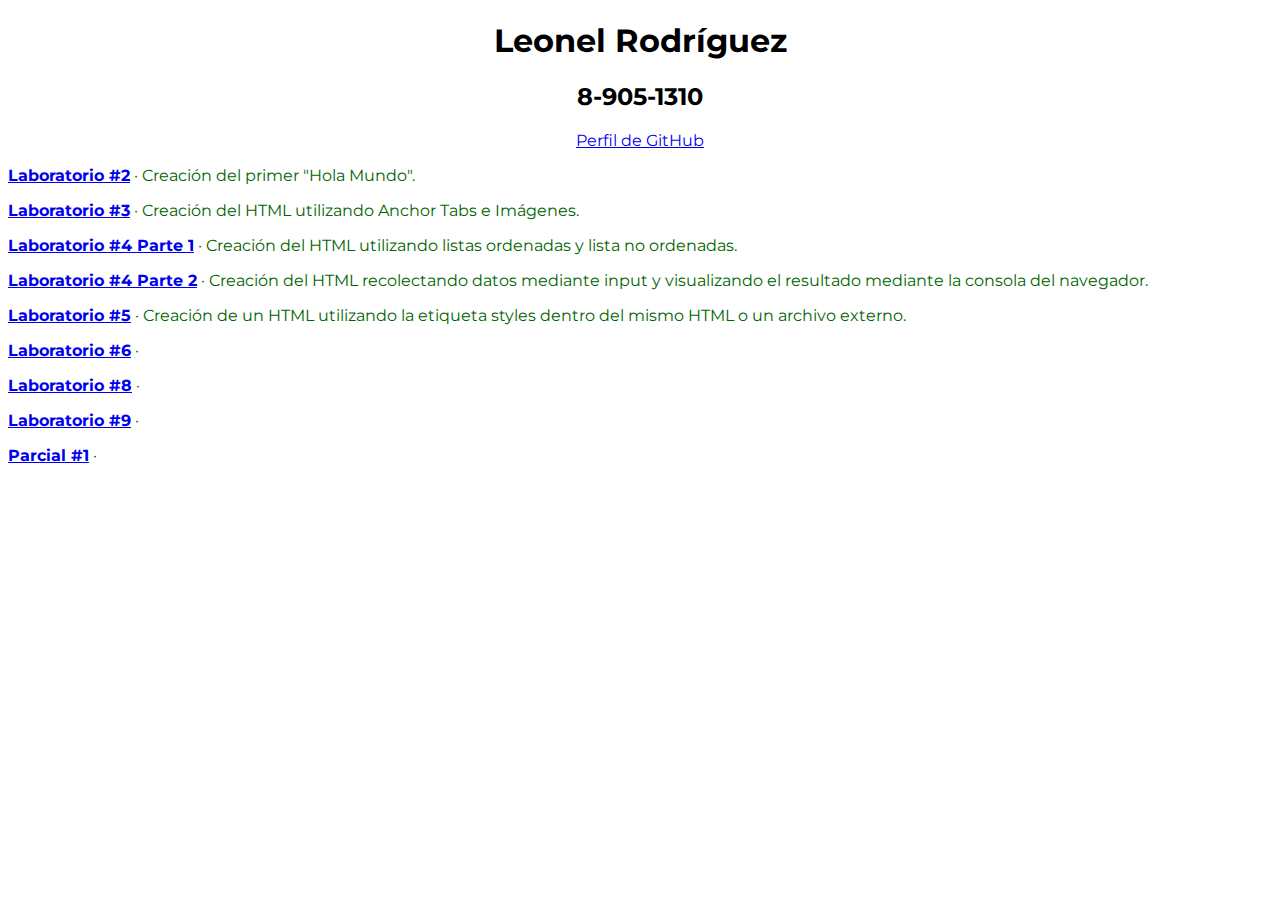
<file: index.html>
<!-- Este es un HTML dummy el cual permite -->
<!-- Abrir un index especifico en Git Pages -->
<!DOCTYPE html>
<html lang="en">
<head>
    <meta charset="UTF-8">
    <meta http-equiv="X-UA-Compatible" content="IE=edge">
    <meta name="viewport" content="width=device-width, initial-scale=1.0">
    <link rel="preconnect" href="https://fonts.googleapis.com">
    <link rel="preconnect" href="https://fonts.gstatic.com" crossorigin>
    <link href="https://fonts.googleapis.com/css2?family=Montserrat&display=swap" rel="stylesheet">
    <title>Menú de Laboratorios</title>
</head>
<body style="font-family: 'Montserrat', sans-serif";>
    <div align="center">
        <h1>Leonel Rodríguez</h1>
        <h2>8-905-1310</h2>
        <p><a href="https://github.com/lrodrigu16">Perfil de GitHub</a></p>
    </div>
    <div align="left">
        <p><a href="Laboratorio-2/index.html"><b>Laboratorio #2</b></a>
            <span style="color: darkgreen;"> · Creación del primer "Hola Mundo".</span></p>
        <p><a href="Laboratorio-3/index.html"><b>Laboratorio #3</b></a>
            <span style="color: darkgreen;"> · Creación del HTML utilizando Anchor Tabs e Imágenes.</span></p>
        <p><a href="Laboratorio-4/parte1.html"><b>Laboratorio #4 Parte 1</b></a>
            <span style="color: darkgreen;"> · Creación del HTML utilizando listas ordenadas y lista no ordenadas.</span></p>
        <p><a href="Laboratorio-4/parte2.html"><b>Laboratorio #4 Parte 2</b></a>
            <span style="color: darkgreen;"> · Creación del HTML  recolectando datos mediante input y visualizando el resultado mediante la consola del navegador.</span></p>
        <p><a href="Laboratorio-5/parte1.html"><b>Laboratorio #5</b></a>
            <span style="color: darkgreen;"> · Creación de un HTML utilizando la etiqueta styles dentro del mismo HTML o un archivo externo.</span></p>   
        <p><a href="Laboratorio-6/index.html"><b>Laboratorio #6</b></a>
            <span style="color: darkgreen;"> · </span></p>
        <p><a href="Laboratorio-8/index.html"><b>Laboratorio #8</b></a>
                <span style="color: darkgreen;"> · </span></p>
        <p><a href="Laboratorio-9/index.html"><b>Laboratorio #9</b></a>
                <span style="color: darkgreen;"> · </span></p>
                <p><a href="Parcial-1/index.html"><b>Parcial #1</b></a>
                        <span style="color: darkgreen;"> · </span></p>
        </div>
        
</body>
</html>
</file>
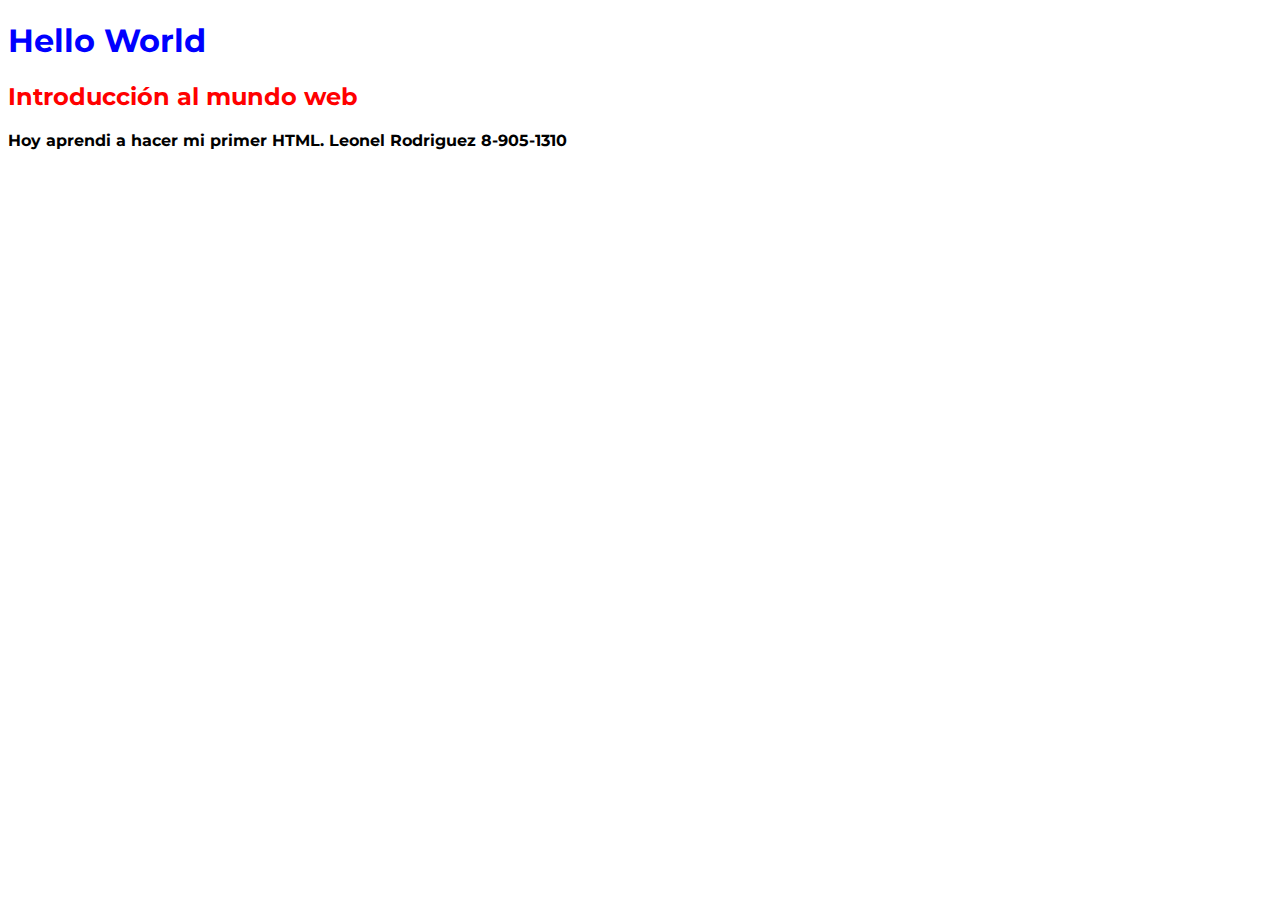
<file: Laboratorio-2/index.html>
<!DOCTYPE html>
<html lang="en">
<head>
    <meta charset="UTF-8">
    <meta http-equiv="X-UA-Compatible" content="IE=edge">
    <meta name="viewport" content="width=device-width, initial-scale=1.0">
    <link rel="preconnect" href="https://fonts.googleapis.com">
    <link rel="preconnect" href="https://fonts.gstatic.com" crossorigin>
    <link href="https://fonts.googleapis.com/css2?family=Montserrat:wght@200&display=swap" rel="stylesheet">
    <title>Laboratorio #2</title>
</head>
<body style="font-family: 'Montserrat', sans-serif";>
    <h1 style="color:blue">Hello World</h1>
    <h2 style="color:red">Introducción al mundo web</h2>
    <p><b>Hoy aprendi a hacer mi primer HTML. <span>Leonel Rodriguez</span> <span>8-905-1310</span></b></p>
</body>
</html>
</file>
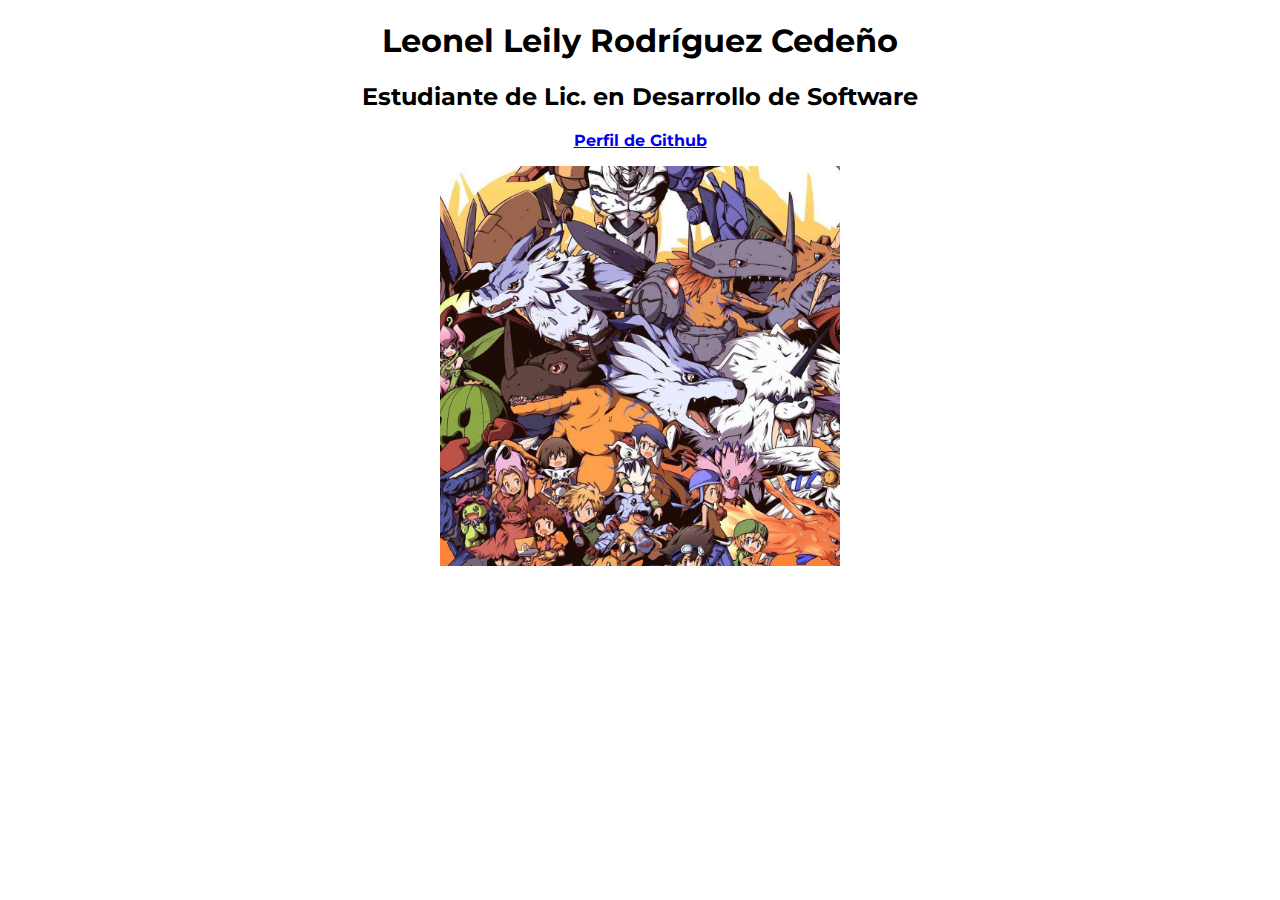
<file: Laboratorio-3/index.html>
<!DOCTYPE html>
<html lang="en">
<head>
    <meta charset="UTF-8">
    <meta http-equiv="X-UA-Compatible" content="IE=edge">
    <meta name="viewport" content="width=device-width, initial-scale=1.0">
    <link rel="stylesheet" href="styles.css">
    <link rel="preconnect" href="https://fonts.googleapis.com">
    <link rel="preconnect" href="https://fonts.gstatic.com" crossorigin>
    <link href="https://fonts.googleapis.com/css2?family=Montserrat:wght@200&display=swap" rel="stylesheet">
    <title>Laboratorio #3</title>
</head>
    <body style="font-family: 'Montserrat', sans-serif";>
        <!-- Se utiliza align="center" para alinear el contenido en el centro -->
    <div align="center">
        <h1>Leonel Leily Rodríguez Cedeño</h1>
        <h2>Estudiante de Lic. en Desarrollo de Software</h2>
        <!-- Se utiliza target="_blank" para que al momento de abrir el enlace sea en una ventana aparte -->
        <p><a target="_blank" href="https://github.com/lrodrigu16"><b>Perfil de Github</b></a></p>
        <!-- Se utiliza clase img-cropped para llamar a la clase en styles.css -->
        <p><img class="img-cropped" src="image.jpg" alt="Digimon Wallpaper"></p> 
    </div>
</body>
</html>
</file>
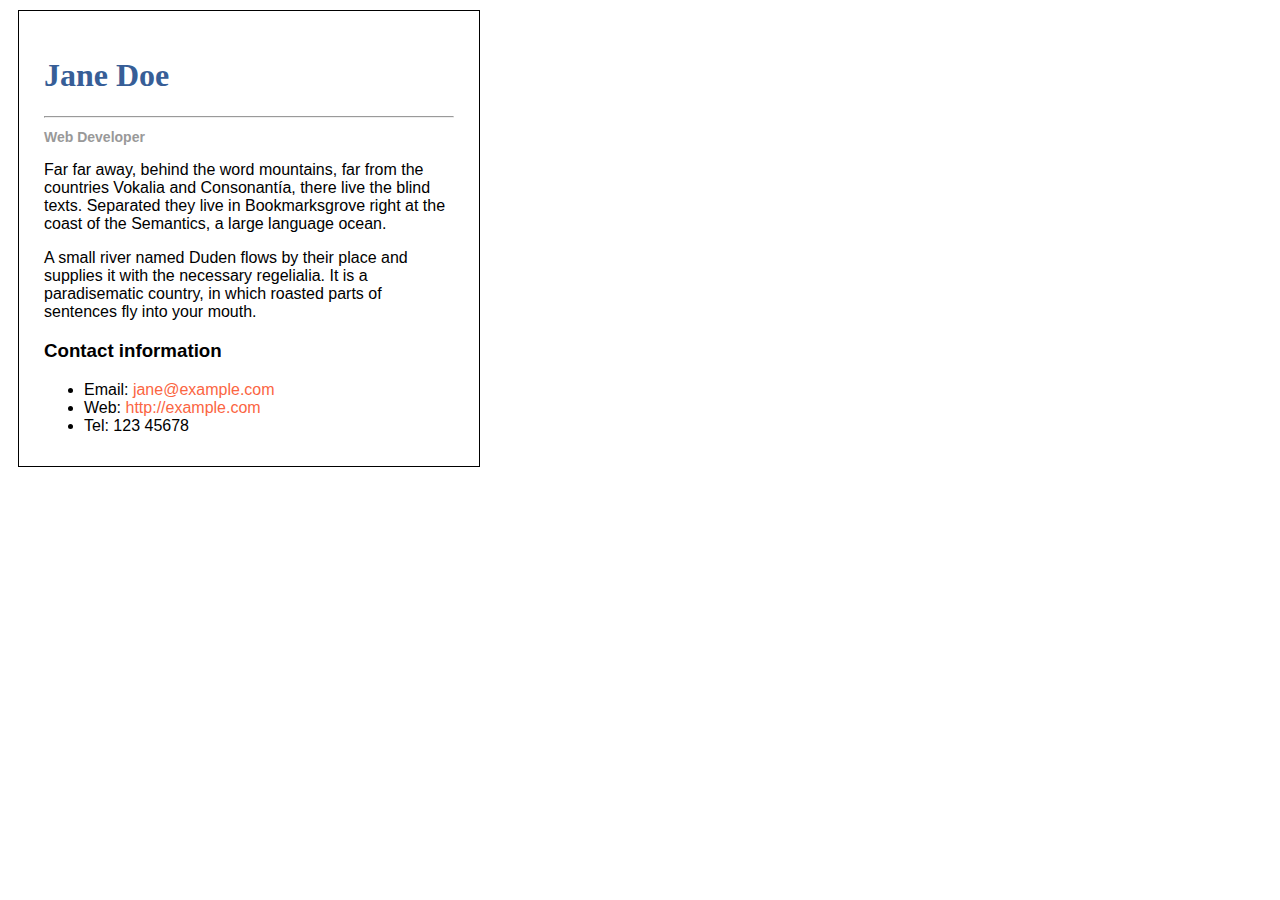
<file: Laboratorio-6/index.html>
<!DOCTYPE html>
<html lang="en">
<head>
    <meta charset="UTF-8">
    <meta http-equiv="X-UA-Compatible" content="IE=edge">
    <meta name="viewport" content="width=device-width, initial-scale=1.0">
    <link rel="stylesheet" href="styles.css">
    <title>Jane Doe</title>
</head>
<body>
    <div class="caja">
        <h1>Jane Doe</h1>
        <div class="content">
            <hr>
            <h2>Web Developer</h2>
            <p>Far far away, behind the word mountains, far from the countries Vokalia and Consonantía, there live the blind texts. Separated they live in Bookmarksgrove right at the coast of the Semantics, a large language ocean.</p>
            <p>A small river named Duden flows by their place and supplies it with the necessary regelialia. It is a paradisematic country, in which roasted parts of sentences fly into your mouth.</p>
            <h3>Contact information</h3>
            <ul>
                <li>Email: <span class="enlace">jane@example.com</span></li>
                <li>Web: <span class="enlace">http://example.com</span></li>
                <li>Tel: 123 45678</li>
            </ul>
        </div>
    </div>
    </body>
</html>
</file>
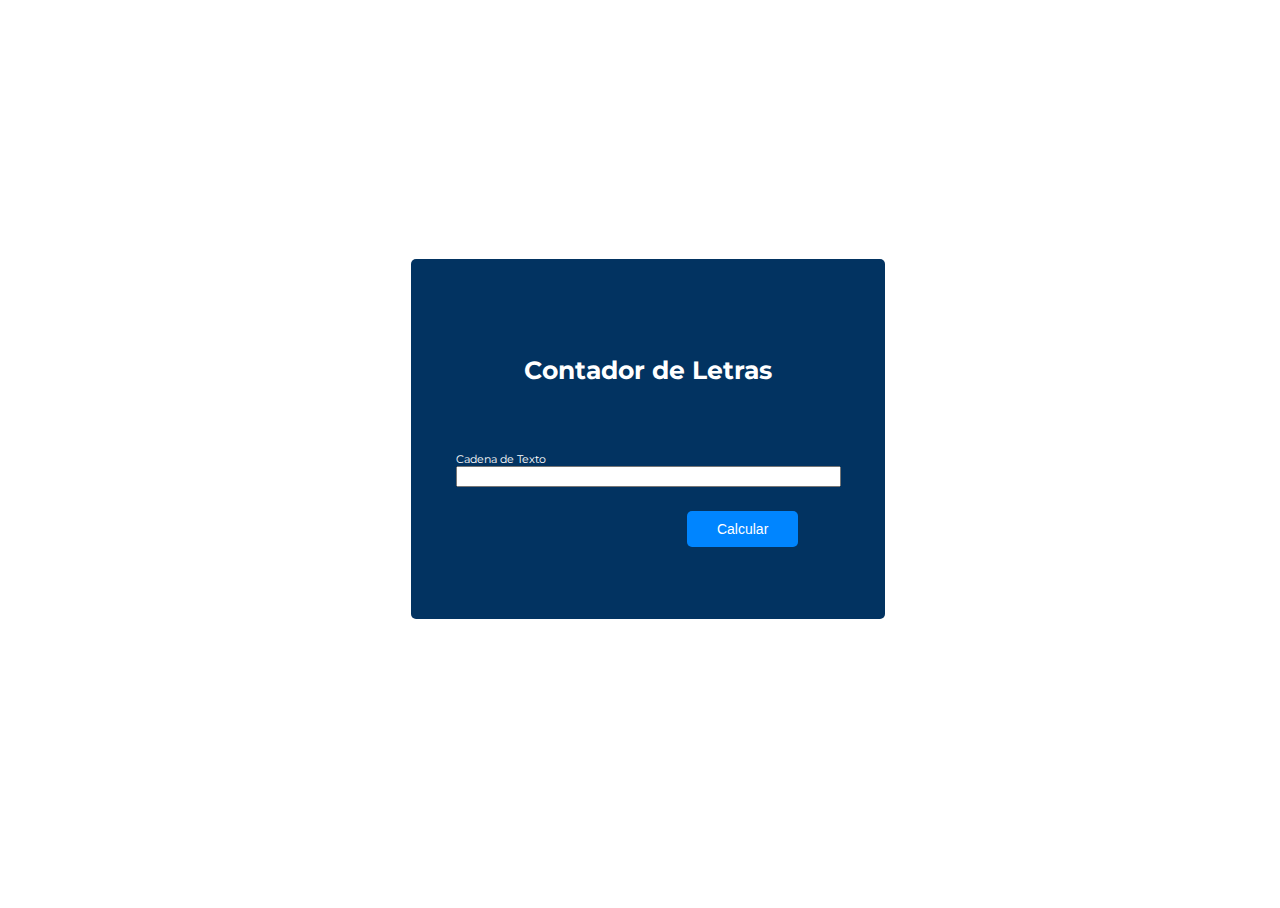
<file: Laboratorio-8/index.html>
<!DOCTYPE html>
<html lang="en">
<head>
    <meta charset="UTF-8">
    <meta http-equiv="X-UA-Compatible" content="IE=edge">
    <meta name="viewport" content="width=device-width, initial-scale=1.0">
    <link rel="preconnect" href="https://fonts.googleapis.com">
    <link rel="preconnect" href="https://fonts.gstatic.com" crossorigin>
    <link href="https://fonts.googleapis.com/css2?family=Montserrat&display=swap" rel="stylesheet">
    <link rel="stylesheet" href="styles.css">

    <title>Laboratorio #8</title>
</head>
<body style="font-family: 'Montserrat', sans-serif";>
        <div class="caja">
            <div class="container justified margin">
                <form class="justified margin" onsubmit="return false">
                    <h1 class="justified">Contador de Letras</h1>
                    <div class="margin justified label">
                        <label>Cadena de Texto</label>
                        <input  id="inputtxt" type="text" size="45">
                    </div>
                </form>
                <div class="jbutton">
                    <button class="blimp margin" id="botonlimpiar" onclick="flimp()">Limpiar</button>
                    <button class="bcalc margin" onclick="fcalc()">Calcular</button>
                </div>
            </div>
        </div>
            <h3 class="justified "id="result"></h3>
    <script src="index.js"></script>
    </body>
</html>
</file>
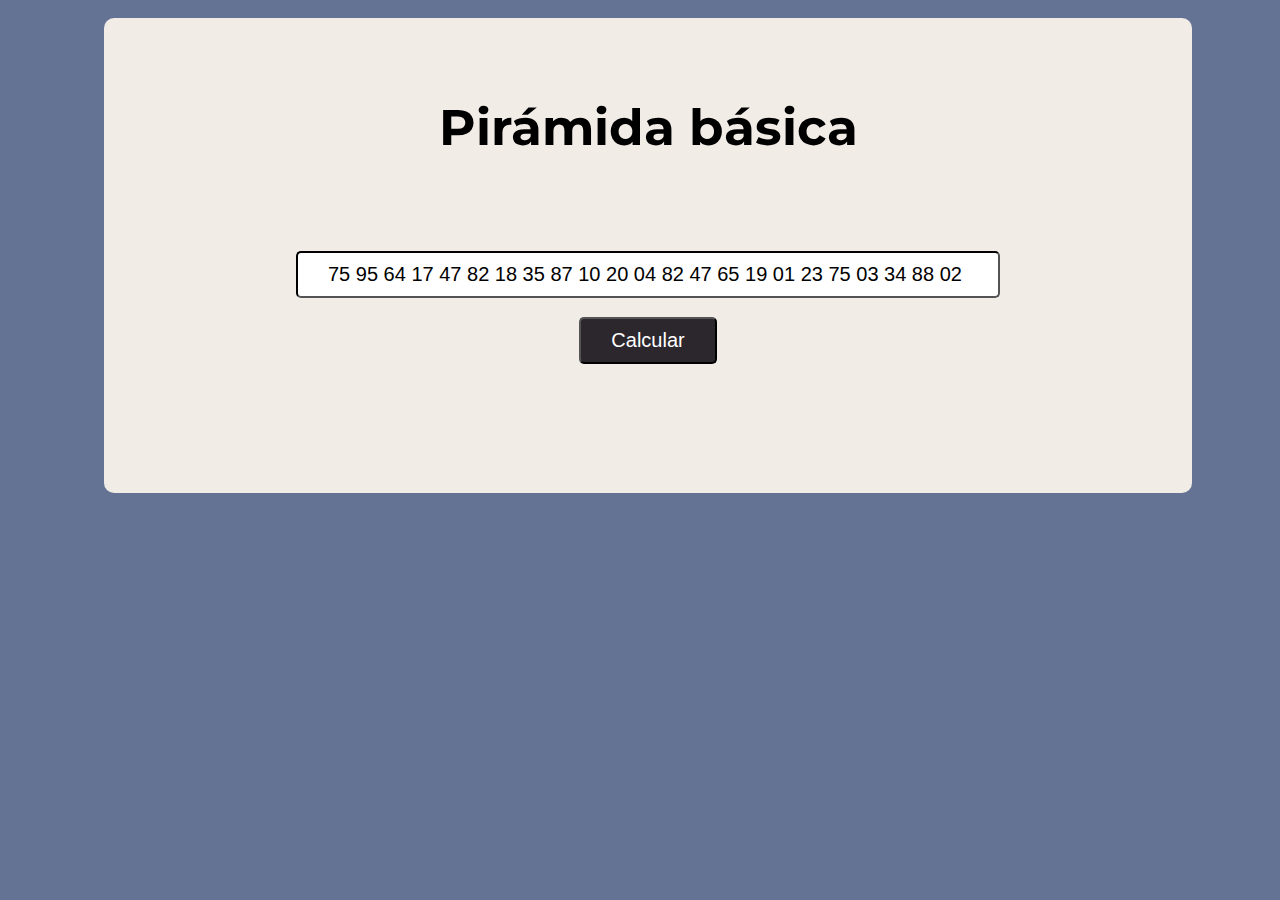
<file: Laboratorio-9/index.html>
<!DOCTYPE html>
<html lang="en">
<head>
    <meta charset="UTF-8">
    <meta http-equiv="X-UA-Compatible" content="IE=edge">
    <meta name="viewport" content="width=device-width, initial-scale=1.0">
    <link rel="preconnect" href="https://fonts.googleapis.com">
    <link rel="preconnect" href="https://fonts.gstatic.com" crossorigin>
    <link href="https://fonts.googleapis.com/css2?family=Montserrat&display=swap" rel="stylesheet">
    <link rel="stylesheet" href="styles.css">
    <title>Laboratorio #9</title>
</head>
<body style="font-family: 'Montserrat', sans-serif";>
    <div class="caja">
        <div class="navigation">
            <div class="titulo">
                <h1>Pirámida básica</h1>
            </div>
            <form onsubmit="return false">
                <input id="NUMinput" type="text" class="input"
                value="75 95 64 17 47 82 18 35 87 10 20 04 82 47 65 19 01 23 75 03 34 88 02 77 73 07 63 67 99 65 04 28 06 16 70 92 41 41 26 56 83 40 80 70 33 41 48 72 33 47 32 37 16 94 29 53 71 44 65 25 43 91 52 97 51 14 70 11 33 28 77 73 17 78 39 68 17 57 91 71 52 38 17 14 91 43 58 50 27 29 48 63 66 04 68 89 53 67 30 73 16 69 87 40 31 04 62 98 27 23 09 70 98 73 93 38 53 60 04 23" 
                size="60">
            </form>
            <div class="justboton">
                <button onclick="CALCbutton()" class="opci1">Calcular</button>
            </div>       
            <div class="justboton">
                <button onclick="DESPbutton()" class="opci2">Desplegar</button>
                <button onclick="RUTAbutton()" class="opci2">Rutas</button>
                <button onclick="EXPbutton()" class="opci2">Interaciones</button>
                <button onclick="MAYORbutton()" class="opci2">Ruta Mayor</button>
            </div>
            <div class="exp">
                <h3 id ="result"></h3>
            </div>  
        </div>
    </div>
    <script src="index.js"></script>              
</body>
</html>
</file>
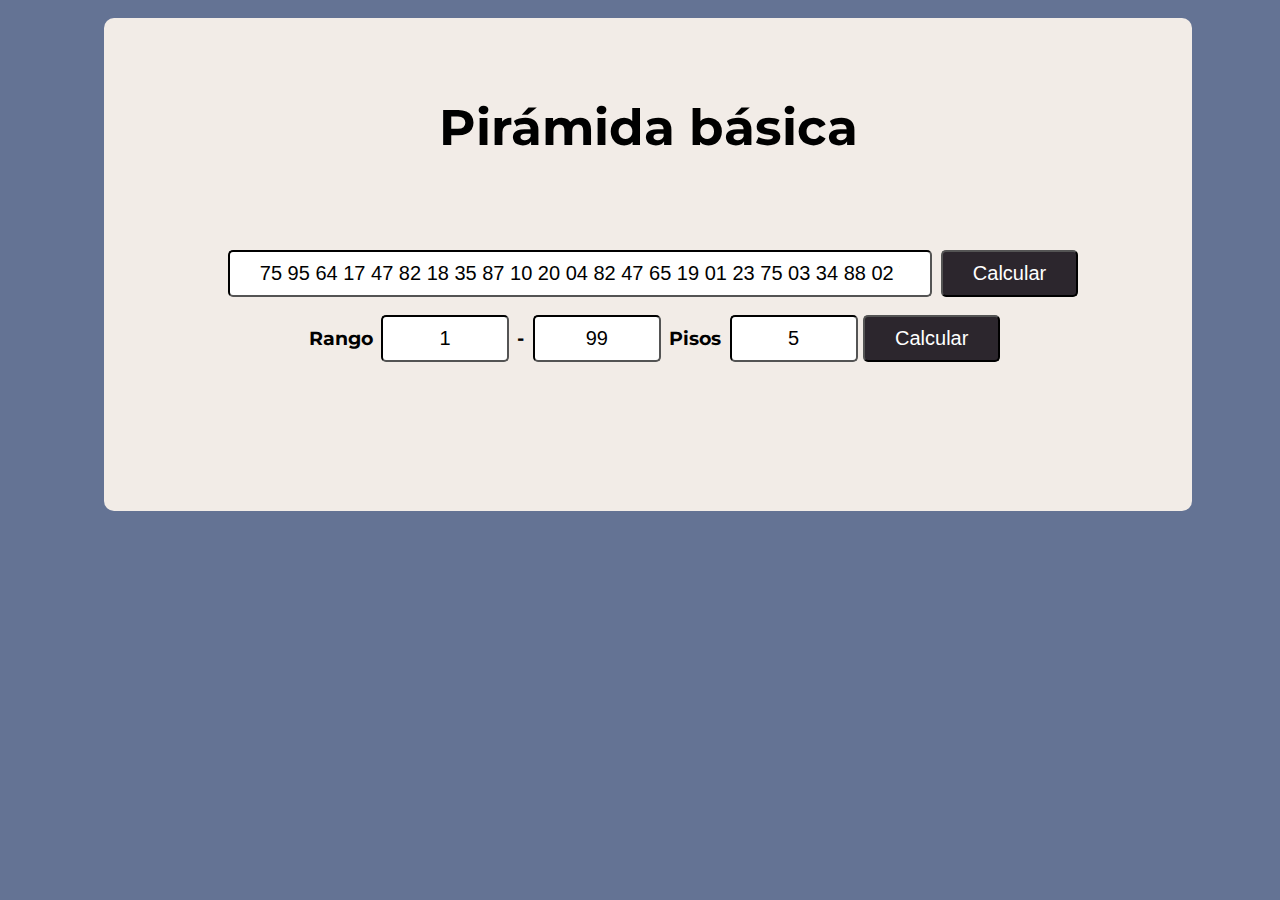
<file: Parcial-1/index.html>
<!DOCTYPE html>
<html lang="en">
<head>
    <meta charset="UTF-8">
    <meta http-equiv="X-UA-Compatible" content="IE=edge">
    <meta name="viewport" content="width=device-width, initial-scale=1.0">
    <link rel="preconnect" href="https://fonts.googleapis.com">
    <link rel="preconnect" href="https://fonts.gstatic.com" crossorigin>
    <link href="https://fonts.googleapis.com/css2?family=Montserrat&display=swap" rel="stylesheet">
    <link rel="stylesheet" href="styles.css">
    <title>Parcial #1</title>
</head>
<body style="font-family: 'Montserrat', sans-serif";>
    <div class="caja">
        <div class="navigation">
            <div class="titulo">
                <h1>Pirámida básica</h1>
            </div>
            <form onsubmit="return false">
                <div class="justboton">
                <input id="inputtext" type="text" class="input"
                value="75 95 64 17 47 82 18 35 87 10 20 04 82 47 65 19 01 23 75 03 34 88 02 77 73 07 63 67 99 65 04 28 06 16 70 92 41 41 26 56 83 40 80 70 33 41 48 72 33 47 32 37 16 94 29 53 71 44 65 25 43 91 52 97 51 14 70 11 33 28 77 73 17 78 39 68 17 57 91 71 52 38 17 14 91 43 58 50 27 29 48 63 66 04 68 89 53 67 30 73 16 69 87 40 31 04 62 98 27 23 09 70 98 73 93 38 53 60 04 23" 
                size="60">
                    <button id="calculate" class="opci1">Calcular</button>
                </div>       
            </form>
            <form onsubmit="return false">
                <div class="justboton">
                    <h3>Rango</h3>
                        <input id="range" type="text" class="inputsmaller" value="1"> 
                        <h3>-</h3>
                        <input id="final" type="text" class="inputsmaller" value="99">
                        <h3>Pisos</h3>
                        <input id="floors" type="text" class="inputsmaller" value="5">
                        <button id="calculaterandom" class="opci1">Calcular</button>
                    </div>
                </form>
            <div class="justboton">
                <button onclick="DESPbutton()" class="opci2">Desplegar</button>
                <button onclick="RUTAbutton()" class="opci2">Rutas</button>
                <button onclick="EXPbutton()" class="opci2">Interaciones</button>
                <button onclick="MAYORbutton()" class="opci2">Ruta Mayor</button>
            </div>
            <div class="exp">
                <h3 id ="result"></h3>
            </div>  
        </div>
    </div>
    <script src="index.js"></script>              
</body>
</html>
</file>
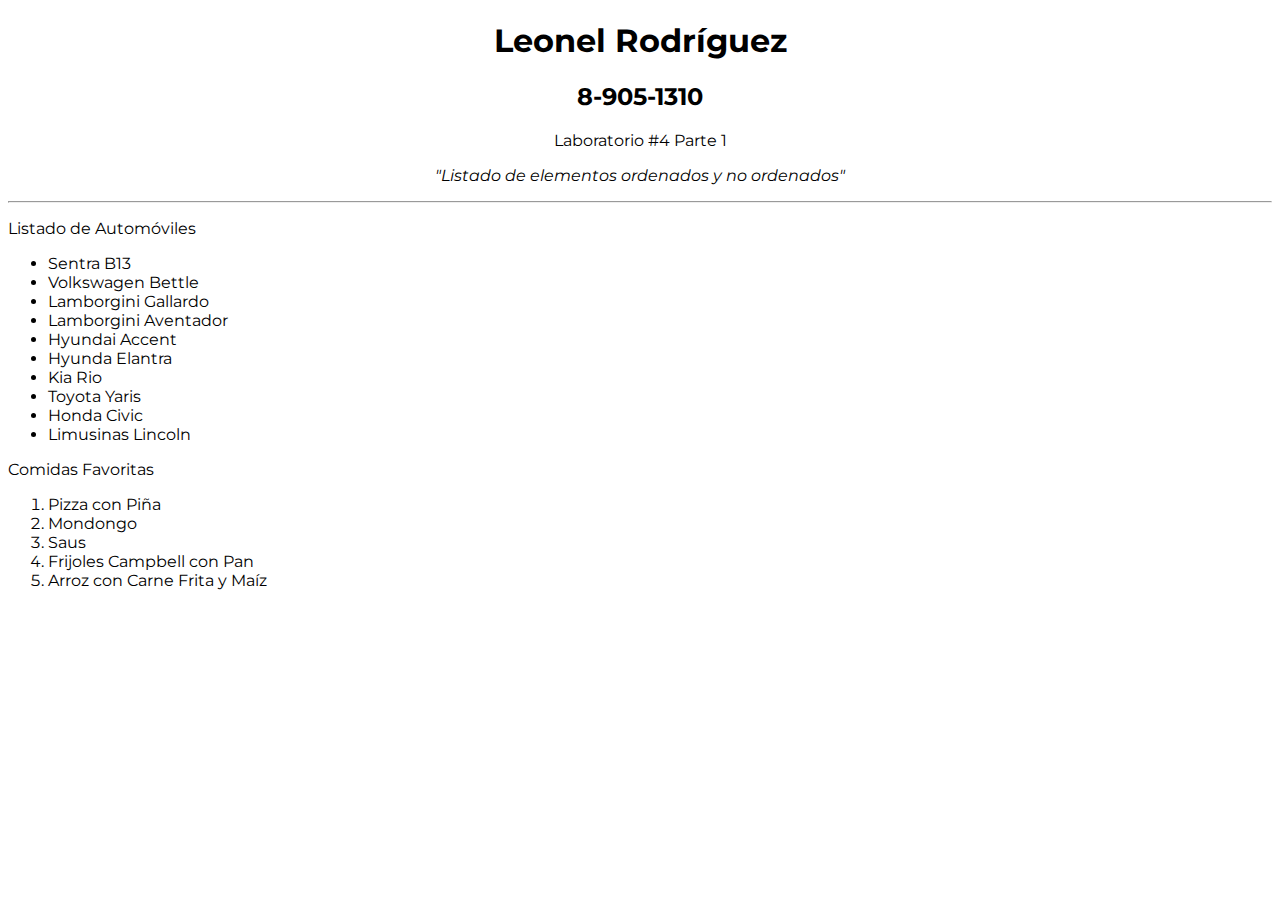
<file: Laboratorio-4/parte1.html>
<!DOCTYPE html>
<html lang="en">
<head>
    <meta charset="UTF-8">
    <meta http-equiv="X-UA-Compatible" content="IE=edge">
    <meta name="viewport" content="width=device-width, initial-scale=1.0">
    <link rel="preconnect" href="https://fonts.googleapis.com">
    <link rel="preconnect" href="https://fonts.gstatic.com" crossorigin>
    <link href="https://fonts.googleapis.com/css2?family=Montserrat&display=swap" rel="stylesheet">
    <title>Laboratorio #4 Parte 1</title>
</head>
<body style="font-family: 'Montserrat', sans-serif";>
    <div align="center">
        <h1>Leonel Rodríguez</h1>
        <h2>8-905-1310</h2>
        <p>Laboratorio #4 Parte 1</p>
        <p><i>"Listado de elementos ordenados y no ordenados"</i></p>
    </div>
    <hr>
    <p>Listado de Automóviles</p>
    <ul>
        <li>Sentra B13</li>
        <li>Volkswagen Bettle</li>
        <li>Lamborgini Gallardo</li>
        <li>Lamborgini Aventador</li>
        <li>Hyundai Accent</li>
        <li>Hyunda Elantra</li>
        <li>Kia Rio</li>
        <li>Toyota Yaris</li>
        <li>Honda Civic</li>
        <li>Limusinas Lincoln</li>
    </ul>
    <p>Comidas Favoritas</p>
    <ol>
        <li>Pizza con Piña</li>
        <li>Mondongo</li>
        <li>Saus</li>
        <li>Frijoles Campbell con Pan</li>
        <li>Arroz con Carne Frita y Maíz</li>
    </ol>
</body>
</html>
</file>
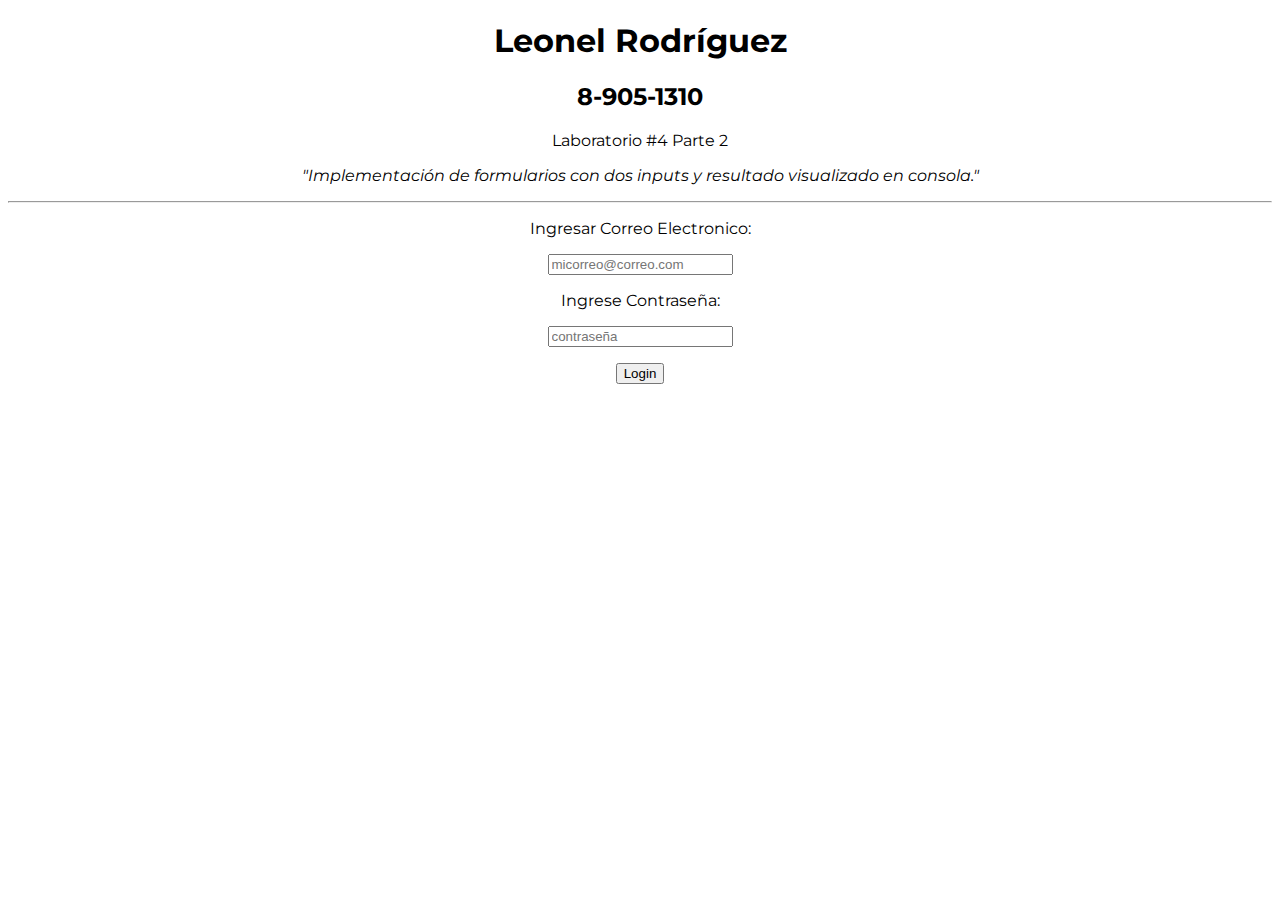
<file: Laboratorio-4/parte2.html>
<!DOCTYPE html>
<html lang="en">
<head>
    <meta charset="UTF-8">
    <meta http-equiv="X-UA-Compatible" content="IE=edge">
    <meta name="viewport" content="width=device-width, initial-scale=1.0">
    <link rel="preconnect" href="https://fonts.googleapis.com">
    <link rel="preconnect" href="https://fonts.gstatic.com" crossorigin>
    <link href="https://fonts.googleapis.com/css2?family=Montserrat&display=swap" rel="stylesheet">
    <title>Laboratorio #4 Parte 2</title>
</head>
<body style="font-family: 'Montserrat', sans-serif";>
    <nav align="center">
        <h1>Leonel Rodríguez</h1>
        <h2>8-905-1310</h2>
        <p>Laboratorio #4 Parte 2</p>
        <p><i>"Implementación de formularios con dos inputs y resultado visualizado en consola."</i></p>
    </nav>
    <hr>
    <section align="center">
        <form onsubmit="console.log('Coreo: ' + correo.value + '\nContraseña: ' + contrasena.value); return false">
            <p>Ingresar Correo Electronico:</p>
            <input type="text" id="correo" placeholder="micorreo@correo.com">
            <p>Ingrese Contraseña:</p>
            <input type="password" id="contrasena" placeholder="contraseña">
            <p><button type="submit">Login</button></p>
        </form>
    </section>
    

</body>
</html>
</file>
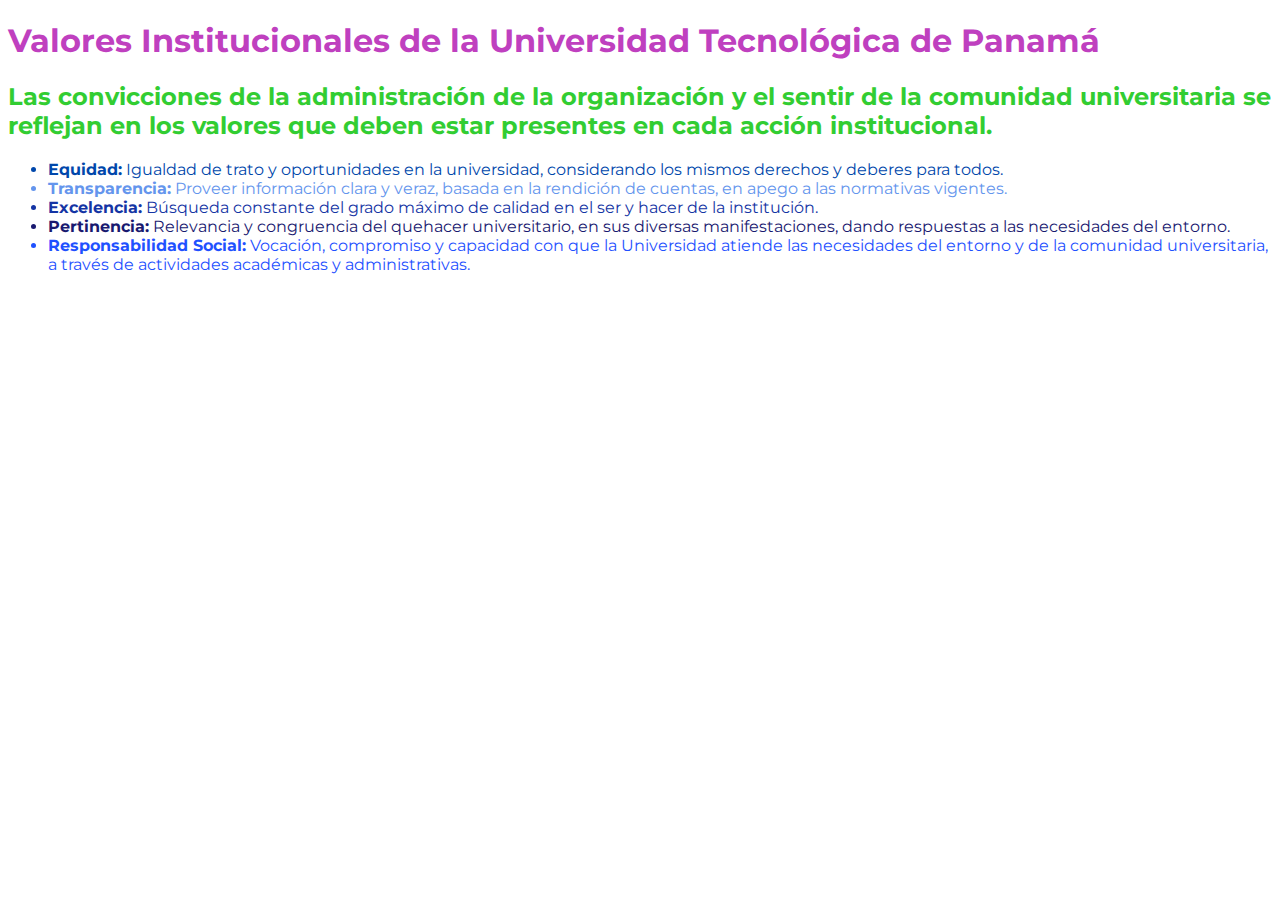
<file: Laboratorio-5/parte1.html>
<!DOCTYPE html>
<html lang="en">
<head>
    <meta charset="UTF-8">
    <meta http-equiv="X-UA-Compatible" content="IE=edge">
    <meta name="viewport" content="width=device-width, initial-scale=1.0">
    <link rel="stylesheet" href="styles.css">
    <link rel="preconnect" href="https://fonts.googleapis.com">
    <link rel="preconnect" href="https://fonts.gstatic.com" crossorigin>
    <link href="https://fonts.googleapis.com/css2?family=Montserrat&display=swap" rel="stylesheet">
    <title>Laboratorio #5</title>
    <style>
        h2 {
            color : #32CD32;
        }
    </style>
</head>
<body style="font-family: 'Montserrat', sans-serif";>
    <div>
        <h1 style="color : #BF40BF;">Valores Institucionales de la Universidad Tecnológica de Panamá</h1>
    </div>
    <div>
        <h2>Las convicciones de la administración de la organización y el sentir de la comunidad universitaria se reflejan en los valores que deben estar presentes en cada acción institucional.</h2>
    </div>
    <div>
        <ul>
            <li class="azul1"><b>Equidad:</b> Igualdad de trato y oportunidades en la universidad, considerando los mismos derechos y deberes para todos.</li>
            <li class="azul2"><b>Transparencia:</b> Proveer información clara y veraz, basada en la rendición de cuentas, en apego a las normativas vigentes.</li>
            <li class="azul3"><b>Excelencia:</b> Búsqueda constante del grado máximo de calidad en el ser y hacer de la institución.</li>
            <li class="azul4"><b>Pertinencia:</b>  Relevancia y congruencia del quehacer universitario, en sus diversas manifestaciones, dando respuestas a las necesidades del entorno.</li>
            <li class="azul5"><b>Responsabilidad Social:</b> Vocación, compromiso y capacidad con que la Universidad atiende las necesidades del entorno y de la comunidad universitaria, a través de actividades académicas y administrativas. </li>
        </ul>
    </div>
</body>
</html>
</file>
<file: Laboratorio-3/styles.css>
.img-cropped {
    /* Se utiliza object-fit: cover para que la imagen ocupe la dimension especificada */
    object-fit: cover;
    /* Se utiliza object-position: center center para que el espacio ocupado sea el centro de la imagen */
    object-position: center center;
    width: 400px;
    height: 400px;
}
</file>
<file: Laboratorio-6/styles.css>
h1 {
    font-family : Georgia, 'Times New Roman', Times, serif;
    color : #375e97
}
h2 {
    font-size: 14px;
    color : #999999 
}
hr {
    color : #375e97
}
.enlace {
    color : #fb6542
}
.content {
    font-family : Arial, Helvetica, sans-serif;
}
.caja {
    width: 32vw;
    height: 45vh;
    margin: 10px;
    padding: 25px;
    border: 1px solid black;
}
</file>
<file: Laboratorio-8/styles.css>
body {
    display: flex;
    align-items: center;
    justify-content: center;
    flex-direction: column;
    width: 100%;
    height: 100%;
    color: white;
}

h1 {
    padding-bottom: 40px;
    font-size: 25px;
}

h3 {
    color: black;
}

html {
    width: 100%;
    height: 100%;
}

.caja {
    display: flex;
    justify-content: center;
    align-items: center;
    border: none;
    border-radius: 5px;
    height: 40vh;
    width: 37vw;
    background-color: #023361;
}

.container {
    height: 35vh;
    width: 30vw;
}

.margin {
    margin: 10px;
}

.justified {
    display: flex;
    justify-content: center;
    align-items: center;
    flex-direction: column;
}

.jbutton{
    width: 100%;
    display: flex;
    justify-content: space-around;
    align-items: flex-end;
}

.label {
    align-items: flex-start;
    font-size: 11px;
}

.bcalc {
    border: none;
    border-radius: 5px;
    color: white;
    background-color: #0085ff;
    padding: 10px 30px;
    text-align: center;
    text-decoration: none;
    display: inline-block;
    font-size: 14px;
    margin: 4px 2px;
    cursor: pointer;
}


.blimp {
    border: none;
    border-radius: 5px;
    color: white;
    background-color: #ff0000;
    padding: 10px 30px;
    text-align: center;
    text-decoration: none;
    display: inline-block;
    font-size: 14px;
    margin: 4px 2px;
    cursor: pointer;
}
</file>
<file: Laboratorio-9/styles.css>
body {
    display: flex;
    align-items: center;
    justify-content: center;
    flex-direction: column;
    width: 100%;
    height: 100%;
    color: black;
    /* background-color: #f2ece7; */
    background-color: #647394;
}

html {
    width: 100%;
    height: max-content;
}

h1 {
    font-size: 50px;    
}

.titulo {
    margin: 10px;
    padding-bottom: 40px;
}

h3 {
    margin: 5px;
    color: black;
}

.mayor {
    color : red;
}

.fila {
    display: flex;
    justify-content: center;
    align-items: center;
}
.cajaexp {
    display: flex;
    align-items: flex-start;
    justify-content: flex-start;
    flex-direction: column;

}

.exp {
    display: flex;
    align-items: center;
    justify-content: baseline;
    flex-direction: row;
    width: 80vw;
}

.matriz {
    margin: 5px;
    display: flex;
    justify-content: center;
    align-items: center;
    flex-direction: column;
    border: none;
    height: max-content;
    width: 80vw;
}

.input {
    border-color: black;
    border-radius: 5px;
    color: black;
    background-color: white;
    padding: 10px 30px;
    text-align: center;
    text-decoration: none;
    display: inline-block;
    font-size: 20px;
    margin: 10px 10px;
    cursor: pointer;
    width: 50vw;
}

.navigation {
    margin: 5px;
    display: flex;
    justify-content: center;
    align-items: center;
    flex-direction: column;
    padding-bottom: 40px;
}

.caja {
    border-color: black;
    margin: 10px;
    padding-top: 30px;
    color: black;
    display: flex;
    justify-content: center;
    align-items: center;
    border-radius: 10px;
    height: max-content;
    width: 85vw;
    /* background-color: #647394; */
    background-color: #f2ece7;
}

.valor {
    margin: 5px;
    color: black;
    display: flex;
    justify-content: center;
    align-items: center;
    border: none;
    border-radius: 2px;
    height: 35px;
    width: 45px;
    background-color: #d9d9d9;
}

.justboton {
    width: 100%;
    display: flex;
    justify-content: space-around;
    align-items: flex-end;
    margin: 5px;
}

.opci1 {
    border-color: black;
    border-radius: 5px;
    color: white;
    background-color: #2c262d;
    padding: 10px 30px;
    text-align: center;
    text-decoration: none;
    display: inline-block;
    font-size: 20px;
    margin: 4px 2px;
    cursor: pointer;
}

.opci2 { 
    border-color: black;
    border-radius: 5px;
    color: white;
    background-color: #9e496d;
    padding: 10px 30px;
    text-align: center;
    text-decoration: none;
    display: inline-block;
    font-size: 20px;
    margin: 4px 2px;
    cursor: pointer;
    visibility: hidden;
}

.red {
    margin: 5px;
    color: black;
    display: flex;
    justify-content: center;
    align-items: center;
    border: none;
    border-radius: 2px;
    height: 35px;
    width: 45px;
    background-color: #fb8888;    
}

.green {
    margin: 5px;
    color: black;
    display: flex;
    justify-content: center;
    align-items: center;
    border: none;
    border-radius: 2px;
    height: 35px;
    width: 45px;
    background-color: #71ec90;    
}

.nulo {
    margin: 5px;
    color: black;
    display: flex;
    justify-content: center;
    align-items: center;
    border: none;
    border-radius: 2px;
    height: 35px;
    width: 45px;
    background-color: black; 
}
</file>
<file: Parcial-1/styles.css>
body {
    display: flex;
    align-items: center;
    justify-content: center;
    flex-direction: column;
    width: 100%;
    height: 100%;
    color: black;
    /* background-color: #f2ece7; */
    background-color: #647394;
}

html {
    width: 100%;
    height: max-content;
}

h1 {
    font-size: 50px;    
}

.titulo {
    margin: 10px;
    padding-bottom: 40px;
}

h3 {
    margin: 5px;
    color: black;
}

.mayor {
    color : red;
}

.fila {
    display: flex;
    justify-content: center;
    align-items: center;
}

.cajaexp {
    display: flex;
    align-items: flex-start;
    justify-content: flex-start;
    flex-direction: column;

}

.exp {
    display: flex;
    align-items: center;
    justify-content: baseline;
    flex-direction: row;
    margin: 10px;
    width: 80vw;
}

.matriz {
    margin: 5px;
    display: flex;
    justify-content: center;
    align-items: center;
    flex-direction: column;
    border: none;
    height: max-content;
    width: 80vw;
}

.inputsmaller {
    border-color: black;
    border-radius: 5px;
    color: black;
    background-color: white;
    padding: 10px 30px;
    text-align: center;
    text-decoration: none;
    display: inline-block;
    font-size: 20px;
    margin: 4px 2px;
    cursor: pointer;
    width: 5vw;
}

.navigation {
    margin: 5px;
    display: flex;
    justify-content: center;
    align-items: center;
    flex-direction: column;
    padding-bottom: 40px;
}

.caja {
    border-color: black;
    margin: 10px;
    padding-top: 30px;
    color: black;
    display: flex;
    justify-content: center;
    align-items: center;
    border-radius: 10px;
    height: max-content;
    width: 85vw;
    /* background-color: #647394; */
    background-color: #f2ece7;
}

.grey {
    margin: 5px;
    color: black;
    display: flex;
    justify-content: center;
    align-items: center;
    border: none;
    border-radius: 2px;
    height: 35px;
    width: 45px;
    background-color: #d9d9d9;
}

.justboton {
    width: 100%;
    display: flex;
    justify-content: space-around;
    align-items: center;
    margin: 5px;
}

.opci1 {
    border-color: black;
    border-radius: 5px;
    color: white;
    background-color: #2c262d;
    padding: 10px 30px;
    text-align: center;
    text-decoration: none;
    display: inline-block;
    font-size: 20px;
    margin: 4px 2px;
    cursor: pointer;
}

.input {
    border-color: black;
    border-radius: 5px;
    color: black;
    background-color: white;
    padding: 10px 30px;
    text-align: center;
    text-decoration: none;
    display: inline-block;
    font-size: 20px;
    margin: 4px 2px;
    cursor: pointer;
    width: 50vw;
}

.opci2 { 
    border-color: black;
    border-radius: 5px;
    color: white;
    background-color: #9e496d;
    padding: 10px 30px;
    text-align: center;
    text-decoration: none;
    display: inline-block;
    font-size: 20px;
    margin: 4px 2px;
    cursor: pointer;
    visibility: hidden;
}

.red {
    margin: 5px;
    color: black;
    display: flex;
    justify-content: center;
    align-items: center;
    border: none;
    border-radius: 2px;
    height: 35px;
    width: 45px;
    background-color: #fb8888;    
}

.green {
    margin: 5px;
    color: black;
    display: flex;
    justify-content: center;
    align-items: center;
    border: none;
    border-radius: 2px;
    height: 35px;
    width: 45px;
    background-color: #71ec90;    
}

.black {
    margin: 5px;
    color: black;
    display: flex;
    justify-content: center;
    align-items: center;
    border: none;
    border-radius: 2px;
    height: 35px;
    width: 45px;
    background-color: black; 
}
</file>
<file: Laboratorio-5/styles.css>
.azul1 {
    color : #0047AB;
}
.azul2 {
    color : #6495ED;
}
.azul3 {
    color : #1434A4;
}
.azul4 {
    color : #191970;
}
.azul5 {
    color : #1F51FF;
}
</file>
